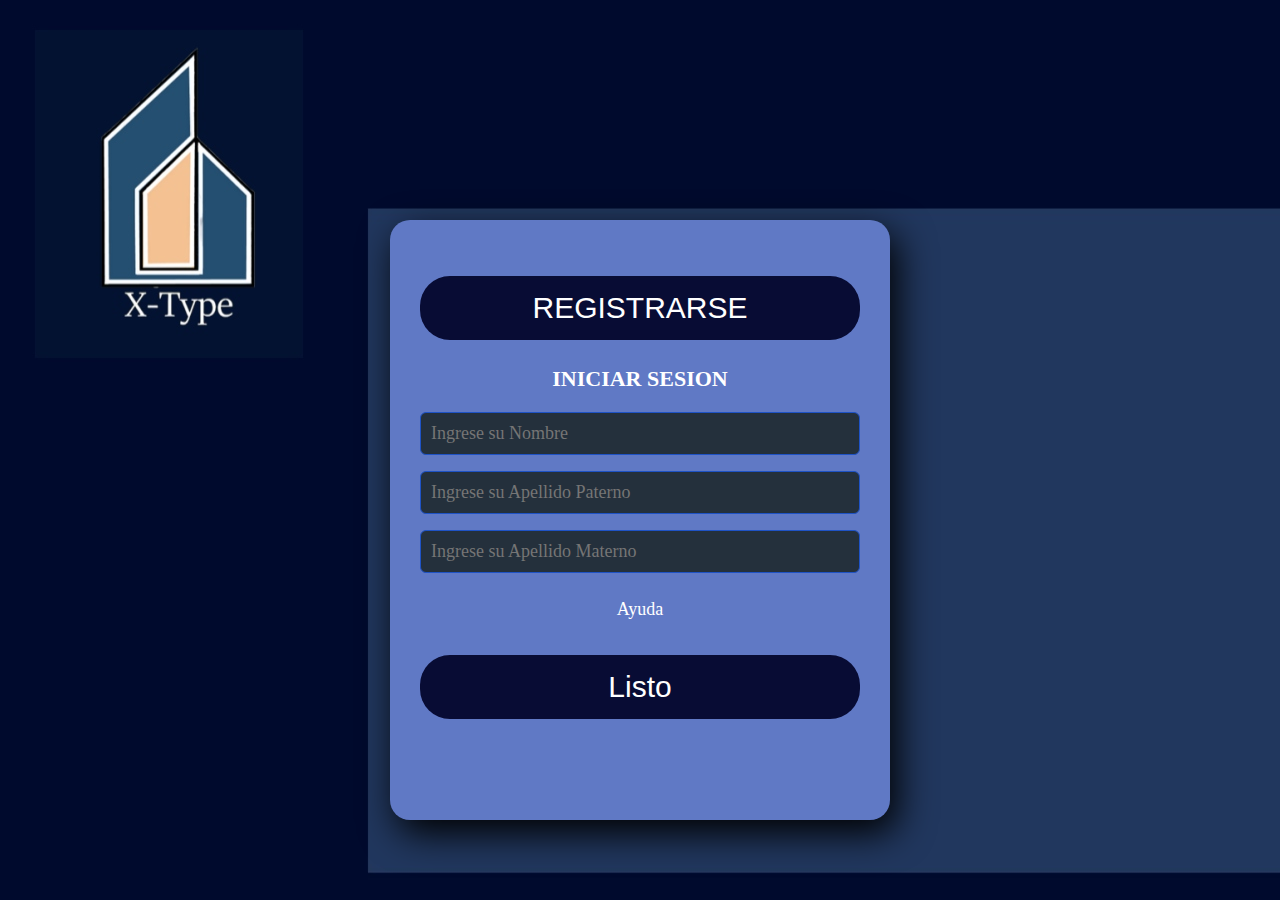
<file: Login.html>
<!DOCTYPE html>
<html lang="en">
<head>

  <meta charset="UTF-8">
  <meta name="viewport" content="width=device-width, initial-scale=1.0">
  <meta http-equiv="X-UA-Compatible" content="ie=edge">
  <link rel="stylesheet" href="./estiloLog.css">
 
  <title>Formulario</title>

  
</head>
<body>
  <section class="Donaciones">
    <input class="boton" name="boton2" type="submit" value="REGISTRARSE" />
  
    <h4>INICIAR SESION</h4>

   <form action="../JSP/altas_1.jsp" method="post" name="altas">
      
      <input class="controls" type="text" name="nombressfrom" placeholder="Ingrese su Nombre" required pattern="[A-Za-z]{3,20}" />
      
      <input class="controls" type="text" name="apellidopform"  placeholder="Ingrese su Apellido Paterno" required pattern="[A-Za-z]{3,20}" />
      
      <input class="controls" type="text" name="apellidomform"  placeholder="Ingrese su Apellido Materno" required pattern="[A-Za-z]{3,20}" />

      

      
      
      <p> <a href="Registro.html">Ayuda</a></p>
     

      <input class="boton" name="boton" type="submit" value="Listo" />
    </form>
  </section>

</body>
</html>
</file>
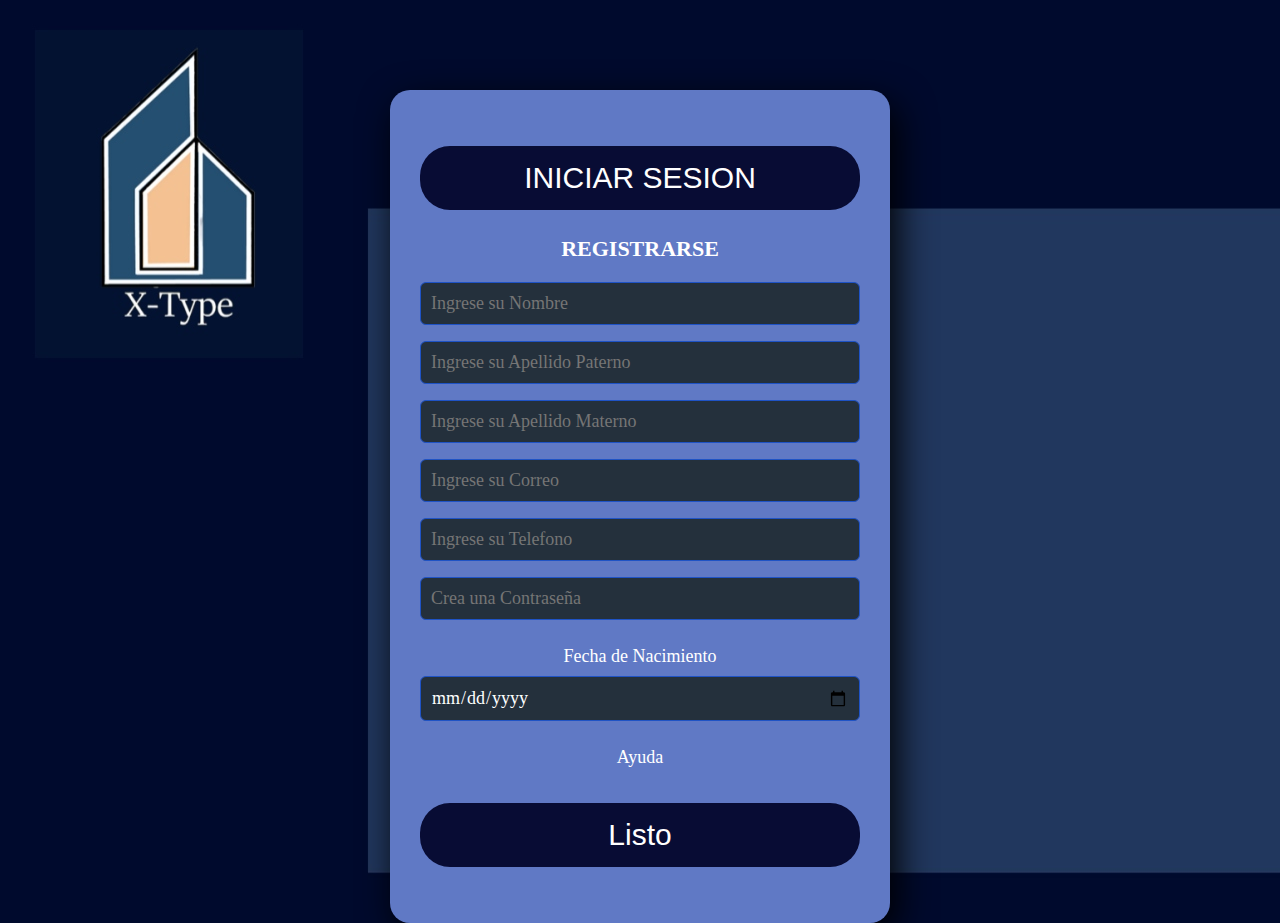
<file: Registro.html>
<!DOCTYPE html>
<html lang="en">
<head>

  <meta charset="UTF-8">
  <meta name="viewport" content="width=device-width, initial-scale=1.0">
  <meta http-equiv="X-UA-Compatible" content="ie=edge">
  <link rel="stylesheet" href="./estilo.css">
 
  <title>Formulario</title>

  
</head>
<body>
  <section class="Donaciones">
    <input class="boton" name="boton2" type="submit" value="INICIAR SESION" />
  
    <h4>REGISTRARSE</h4>

   <form action="../JSP/altas_1.jsp" method="post" name="altas">
      
      <input class="controls" type="text" name="nombressfrom" placeholder="Ingrese su Nombre" required pattern="[A-Za-z]{3,20}" />
      
      <input class="controls" type="text" name="apellidopform"  placeholder="Ingrese su Apellido Paterno" required pattern="[A-Za-z]{3,20}" />
      
      <input class="controls" type="text" name="apellidomform"  placeholder="Ingrese su Apellido Materno" required pattern="[A-Za-z]{3,20}" />

      <input class="controls" type="text" name="correoform"  placeholder="Ingrese su Correo" required />
      
      

      <input class="controls" type="text" name="telefonoform" placeholder="Ingrese su Telefono" required pattern="[0-9]{10,16}" />

      <input class="controls" type="password" name="Contrasena" placeholder="Crea una Contraseña" required pattern="[A-Za-z0-9_-]{8,16}" />

         
      
	
      <p class="control">Fecha de Nacimiento</p>

      <input class="controls" type="date" name="fechavenform" required min="2022-06-01" />

      
      
      <p> <a href="Login.html">Ayuda</a></p>
     

      <input class="boton" name="boton" type="submit" value="Listo" />
    </form>
  </section>

</body>
</html>
</file>
<file: estiloLog.css>
/* ESTE ES EL CSS DEL Registro y del login tiene el nombre de donaciones pero lo cambiare en la siguiente actualizacion :D*/
* {
    margin: 0;
    padding: 0;
    box-sizing: border-box;
  }
  
  
  body {
    background-image: url('./FondoRL.jpg');
  }
  
  .Donaciones {
    width: 500px;
    height: 600px;
    background: #6079c5;
    padding: 30px;
    margin: auto;
    margin-top: 220px;
    border-radius: 20px;
    font-family: 'calibri';
    color: white;
    box-shadow: 7px 13px 37px #000;

  }
  
  .Donaciones h4 {
    font-size: 22px;
    margin-bottom: 20px;
    text-align: center;
  }
  
  .controls {
    transition: all .2 ease-out;
    width: 100%;
    background: #24303c;
    padding: 10px;
    border-radius: 6px;
    margin-bottom: 16px;
    border: 1.5px solid #1f53c5;
    font-family: 'calibri';
    font-size: 18px;
    color: white;
  }

  .control {
    text-align: left;
  }

  .controls:hover {
    background: #080c34;
    border: 1.5px solid #c51f1f;
  }
  
  .Donaciones p {
    height: 40px;
    text-align: center;
    font-size: 18px;
    line-height: 40px;
  }
  
  .Donaciones a {
    color: white;
    text-decoration: none;
  }
  
  .Donaciones a:hover {
    color: white;
    text-decoration: underline;
  }
  
  .Donaciones .boton {
    transition: all .2s ease-out;
    width: 100%;
    background: #080c34;
    border: none;
    padding: 15px;
    color: white;
    margin: 26px 0;
    font-size: 30px;
    border-radius: 30px;
  }

  .Donaciones .boton:hover {
    background: #039ffa;
    font-size: 30px;
  }
</file>
<file: estilo.css>
/* ESTE ES EL CSS DEL Registro y del login tiene el nombre de donaciones pero lo cambiare en la siguiente actualizacion :D*/
* {
    margin: 0;
    padding: 0;
    box-sizing: border-box;
  }
  
  
  body {
    background-image: url('./FondoRL.jpg');
  }
  
  .Donaciones {
    width: 500px;
    background: #6079c5;
    padding: 30px;
    margin: auto;
    margin-top: 90px;
    border-radius: 20px;
    font-family: 'calibri';
    color: white;
    box-shadow: 7px 13px 37px #000;

  }
  
  .Donaciones h4 {
    font-size: 22px;
    margin-bottom: 20px;
    text-align: center;
  }
  
  .controls {
    transition: all .2 ease-out;
    width: 100%;
    background: #24303c;
    padding: 10px;
    border-radius: 6px;
    margin-bottom: 16px;
    border: 1.5px solid #1f53c5;
    font-family: 'calibri';
    font-size: 18px;
    color: white;
  }

  .control {
    text-align: left;
  }

  .controls:hover {
    background: #080c34;
    border: 1.5px solid #c51f1f;
  }
  
  .Donaciones p {
    height: 40px;
    text-align: center;
    font-size: 18px;
    line-height: 40px;
  }
  
  .Donaciones a {
    color: white;
    text-decoration: none;
  }
  
  .Donaciones a:hover {
    color: white;
    text-decoration: underline;
  }
  
  .Donaciones .boton {
    transition: all .2s ease-out;
    width: 100%;
    background: #080c34;
    border: none;
    padding: 15px;
    color: white;
    margin: 26px 0;
    font-size: 30px;
    border-radius: 30px;
  }

  .Donaciones .boton:hover {
    background: #039ffa;
    font-size: 30px;
  }
</file>
